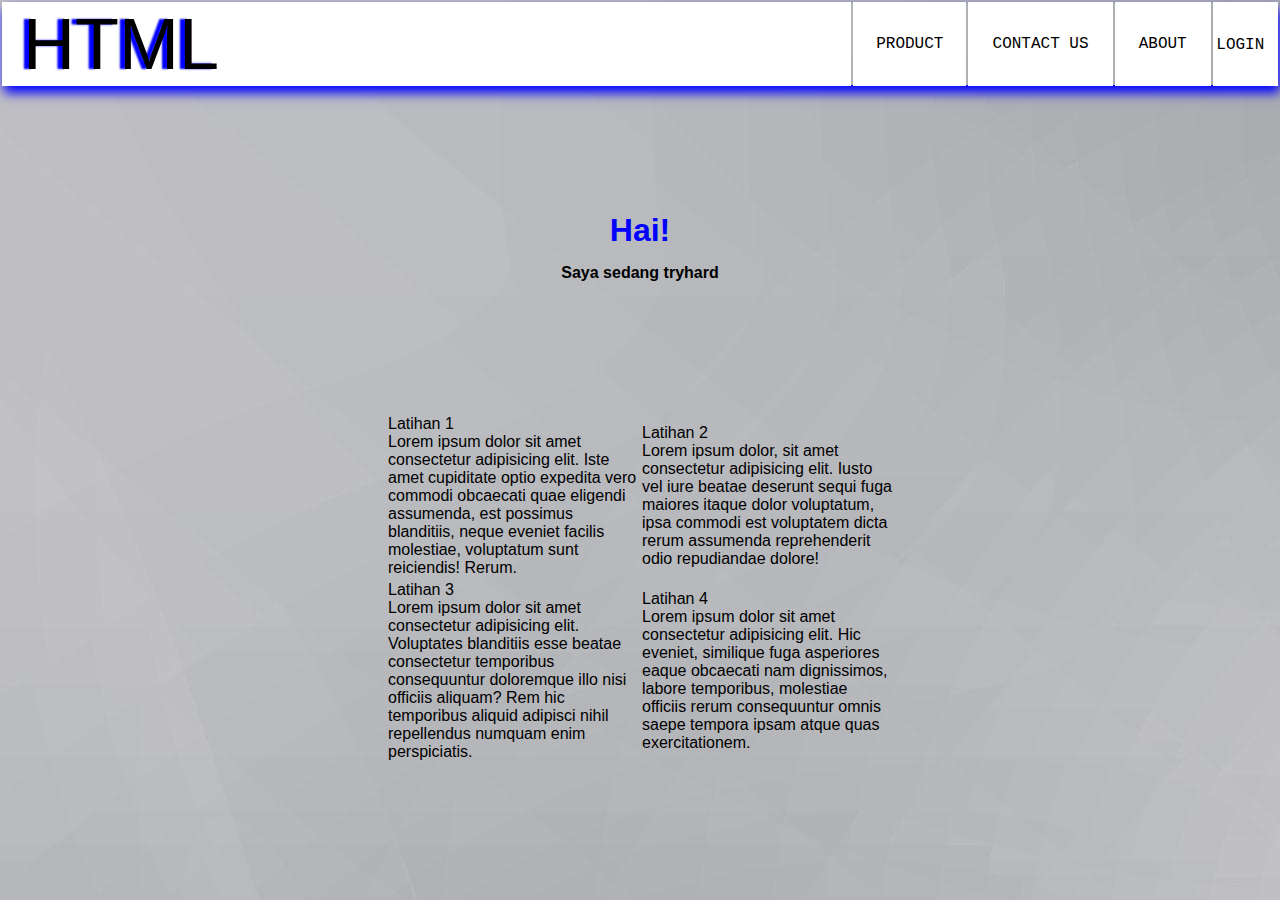
<file: index.html>
<!DOCTYPE html>
 <!DOCTYPE html>
 <html style="height: 100%;">
  <link rel="stylesheet" href="style.css" />
  <head>
    <title>myHTML</title>
  </head>
  <body style="font-family: 'Franklin Gothic Medium', 'Arial Narrow', Arial, sans-serif ;background-image: url('img/bg3.jpg') ;background-repeat: no-repeat;background-attachment: fixed  ">
    <style>

    </style>
    <table style="width: 100%; height: 100%;"; border="0px"; >
      <tr style="background-color:white;  box-shadow: 2px 7px 11px blue;  ">
        <td style="width: 65%"> 
          <font style="font-style: italic; font-size: 72px;font-family:roboto,lucon,sans-serif; text-shadow:5px 0px 2px;margin-left: 20px;"></font> 
           
          <font style="font-style:d; font-size: 72px;font-family:roboto,lucon,sans-serif;text-shadow: -5px 0px 2px blue; "><a href="Tugas.html"  style="color: black; text-decoration: none" >HTML</a></font>
        </td>
        <td style="width: 0%; text-align: right">
          <div class="dropdown"> 
            <button class="button1">PRODUCT</button>
            <div class="dropdown-content" style="text-align: left;">
              
             <a href="text.html" target="_blank">Latihan 1</a>
             <a href="Lat2.html" target="_blank">Latihan 2</a>
             <a href="test.html" target="_blank">Latihan 3</a>
             <a href="test.html" target="_blank">Coffee</a></font>

            </div>
          </div>
          </a>
        </td>
        <td style="width: 6%; text-align: center">
          <a href="#;" style="color: black; text-decoration: none; font-family: 'Courier New', Courier, monospace;">
            <button class="button1">CONTACT&nbspUS</button>
           </a>
          </td>
        <td style="width: 5%; text-align: center">
          <a href="about.html" ; style="color: black; text-decoration: none;font-family: 'Courier New', Courier, monospace;"  >
            <button class="button1">ABOUT</button>
          </a>
          </td>
        <td style="width: 5%; text-align: center">
          <a href="tabel pler.html"; style="margin-right: 10px;color: black; text-decoration: none;font-family: 'Courier New', Courier, monospace;">
            LOGIN</a></td>
      </tr>
      <tr>
        <th colspan="5" ; style="height: 320px">
          <h1>
            <font style="color: blue">Hai!</font><br />
            <font style="font-size: 50%">Saya sedang tryhard</font>
          </h1>
        </th>
      </tr>
    </table>

    <table style="width: 50%; height: 100%" ; border="0px" ; align="center" ;>
      <tr>
        <td rowspan="10" style="width: 5%; height: 5%"></td>
        <td style="width: 20%; height: 5%">
          <font>Latihan 1</font>
          <br />Lorem ipsum dolor sit amet consectetur adipisicing elit. Iste amet cupiditate optio expedita vero commodi obcaecati quae eligendi assumenda, est possimus blanditiis, neque eveniet facilis molestiae, voluptatum sunt reiciendis! Rerum.
        </td>
        <td style="width: 20%; height: 5%">
          Latihan 2 <br />
          Lorem ipsum dolor, sit amet consectetur adipisicing elit. Iusto vel iure beatae deserunt sequi fuga maiores itaque dolor voluptatum, ipsa commodi est voluptatem dicta rerum assumenda reprehenderit odio repudiandae dolore!
          <br />
        </td>
        <td rowspan="3" style="width: 5%"></td>
      </tr>
      <tr>
        <td>
          Latihan 3<br />
          Lorem ipsum dolor sit amet consectetur adipisicing elit. Voluptates blanditiis esse beatae consectetur temporibus consequuntur doloremque illo nisi officiis aliquam? Rem hic temporibus aliquid adipisci nihil repellendus numquam enim
          perspiciatis.
        </td>
        <td>
          Latihan 4 <br />
          Lorem ipsum dolor sit amet consectetur adipisicing elit. Hic eveniet, similique fuga asperiores eaque obcaecati nam dignissimos, labore temporibus, molestiae officiis rerum consequuntur omnis saepe tempora ipsam atque quas exercitationem.
        </td>
      </tr>
    </table>
  </body>
</html>
</file>
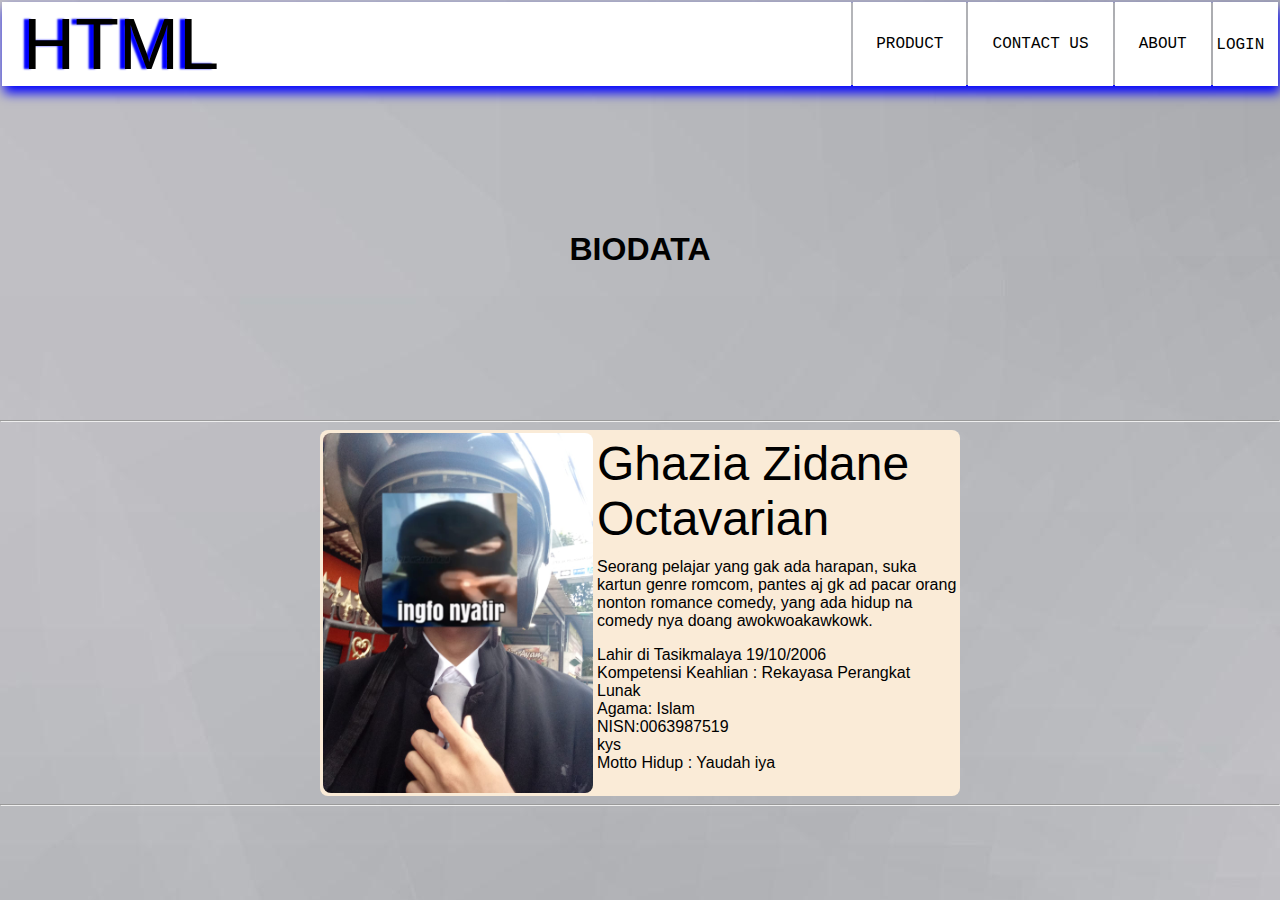
<file: about.html>
<!DOCTYPE html>
 <!DOCTYPE html>
 <html style="height: 100%;">
  <link rel="stylesheet" href="style.css" />
  <head>
    <title>myHTML</title>
  </head>
  <body style="font-family: 'Franklin Gothic Medium', 'Arial Narrow', Arial, sans-serif ;background-image: url('img/bg3.jpg') ;background-repeat: no-repeat;background-attachment: fixed  ">
    <style>

    </style>
    <table style="width: 100%; height: 100%;"; border="0px"; >
      <tr style="background-color:white;  box-shadow: 2px 7px 11px blue;  ">
        <td style="width: 65%"> 
          <font style="font-style: italic; font-size: 72px;font-family:roboto,lucon,sans-serif; text-shadow:5px 0px 2px;margin-left: 20px;"></font> 
           
          <font style="font-style:d; font-size: 72px;font-family:roboto,lucon,sans-serif;text-shadow: -5px 0px 2px blue; "><a href="Tugas.html"  style="color: black; text-decoration: none" >HTML</a></font>
        </td>
        <td style="width: 0%; text-align: right">
          <div class="dropdown"> 
            <button class="button1">PRODUCT</button>
            <div class="dropdown-content" style="text-align: left;">
              
             <a href="text.html" target="_blank">Latihan 1</a>
             <a href="Lat2.html" target="_blank">Latihan 2</a>
             <a href="test.html" target="_blank">Latihan 3</a>
             <a href="test.html" target="_blank">Coffee</a></font>

            </div>
          </div>
          </a>
        </td>
        <td style="width: 6%; text-align: center">
          <a href="#;" style="color: black; text-decoration: none; font-family: 'Courier New', Courier, monospace;">
            <button class="button1">CONTACT&nbspUS</button>
           </a>
          </td>
        <td style="width: 5%; text-align: center">
          <a href="about.html" ; style="color: black; text-decoration: none;font-family: 'Courier New', Courier, monospace;"  >
            <button class="button1">ABOUT</button>
          </a>
          </td>
        <td style="width: 5%; text-align: center">
          <a href="tabel pler.html"; style="margin-right: 10px;color: black; text-decoration: none;font-family: 'Courier New', Courier, monospace;">
            LOGIN</a></td>
      </tr>
      <tr>  
        <th colspan="5" ; style="height: 320px">
          <h1>BIODATA
        </th>
      </tr>
    </table>


 <hr>
 <table style="width: 50%; height: 100%; background-color: antiquewhite; border-radius: 8px;"; border="0px" ; align="center">

  <tr>
    <td rowspan="10" style="width: 0%;"> 
      <img src="img/ingfo.jpeg" alt="" style="width: 270px;margin-left: 0px; border-radius: 8px;"; align="center"></td>
    <td style="width: 20%; height: 5%">
      <font style="font-size: 48px;">Ghazia Zidane Octavarian</font>
      
    </td>
  </tr>
 <tr>
 <td>
  Seorang pelajar yang gak ada harapan,
  suka kartun genre romcom, 
  pantes aj gk ad pacar orang nonton romance comedy,
  yang ada hidup na comedy nya doang awokwoakawkowk.
    <p>Lahir di Tasikmalaya 19/10/2006  
    <br>Kompetensi Keahlian : Rekayasa Perangkat Lunak
    <br>Agama: Islam
    <br>NISN:0063987519
    <br>kys
    <br>Motto Hidup : Yaudah iya
 </td>  
 </tr>
    

 </table>
 <hr>
 
  </body>
 </html>
</file>
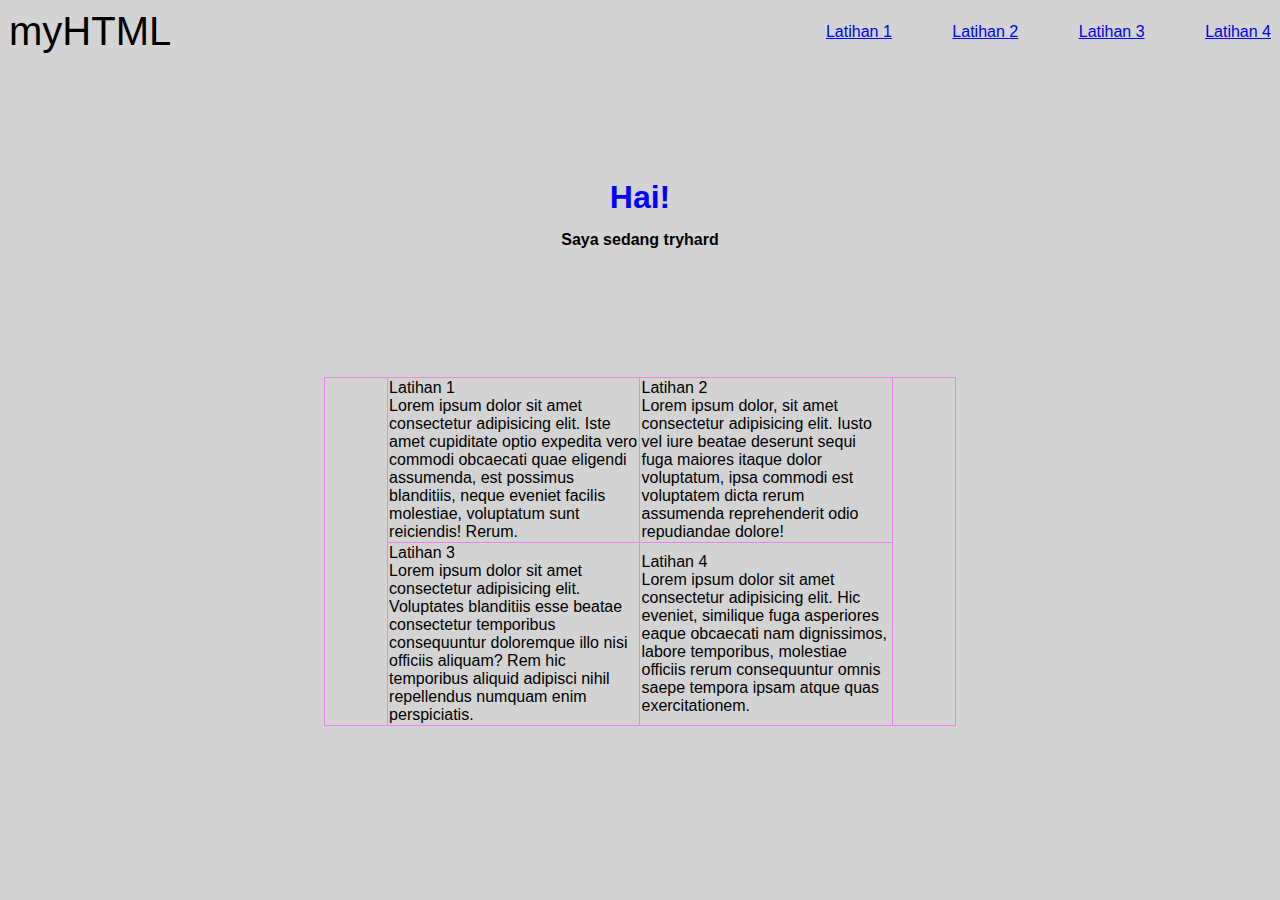
<file: ahhhhhh.html>
<!DOCTYPE html>
<html style="background-color: lightgray">
  <head>
    <title>myHTML</title>
  </head>
  <body style="font-family: 'Franklin Gothic Medium', 'Arial Narrow', Arial, sans-serif">
    <style>
      table {
        border-collapse: collapse;
        width: 100%;
        max-width: 100%;
        border-color: violet;
      }
    </style>
    <table style="width: 100%; height: 100%" ; border="0px" ;>
      <tr>
        <td style="width: 60%"><font style="font-size: 40px">myHTML</font></td>
        <td style="width: 10%; text-align: right"><a href="text.html">Latihan 1</a></td>
        <td style="width: 10%; text-align: right"><a href="lat2.html">Latihan 2</a></td>
        <td style="width: 10%; text-align: right"><a href="test.html">Latihan 3</a></td>
        <td style="width: 10%; text-align: right"><a href="tabel pler.html">Latihan 4</a></td>
      </tr>
      <tr>
        <th colspan="5" ; style="height: 320px">
          <h1>
            <font style="color: blue">Hai!</font><br />
            <font style="font-size: 50%">Saya sedang tryhard</font>
          </h1>
        </th>
      </tr>
    </table>

    <table style="width: 50%; height: 100%" ; border="1px" ; align="center" ;>
      <tr>
        <td rowspan="10" style="width: 5%; height: 5%"></td>
        <td style="width: 20%; height: 5%">
          <font>Latihan 1</font>
          <br />Lorem ipsum dolor sit amet consectetur adipisicing elit. Iste amet cupiditate optio expedita vero commodi obcaecati quae eligendi assumenda, est possimus blanditiis, neque eveniet facilis molestiae, voluptatum sunt reiciendis! Rerum.
        </td>
        <td style="width: 20%; height: 5%">
          Latihan 2 <br />
          Lorem ipsum dolor, sit amet consectetur adipisicing elit. Iusto vel iure beatae deserunt sequi fuga maiores itaque dolor voluptatum, ipsa commodi est voluptatem dicta rerum assumenda reprehenderit odio repudiandae dolore!
          <br />
        </td>
        <td rowspan="3" style="width: 5%"></td>
      </tr>
      <tr>
        <td>
          Latihan 3<br />
          Lorem ipsum dolor sit amet consectetur adipisicing elit. Voluptates blanditiis esse beatae consectetur temporibus consequuntur doloremque illo nisi officiis aliquam? Rem hic temporibus aliquid adipisci nihil repellendus numquam enim
          perspiciatis.
        </td>
        <td>
          Latihan 4 <br />
          Lorem ipsum dolor sit amet consectetur adipisicing elit. Hic eveniet, similique fuga asperiores eaque obcaecati nam dignissimos, labore temporibus, molestiae officiis rerum consequuntur omnis saepe tempora ipsam atque quas exercitationem.
        </td>
      </tr>
    </table>
  </body>
</html>
</file>
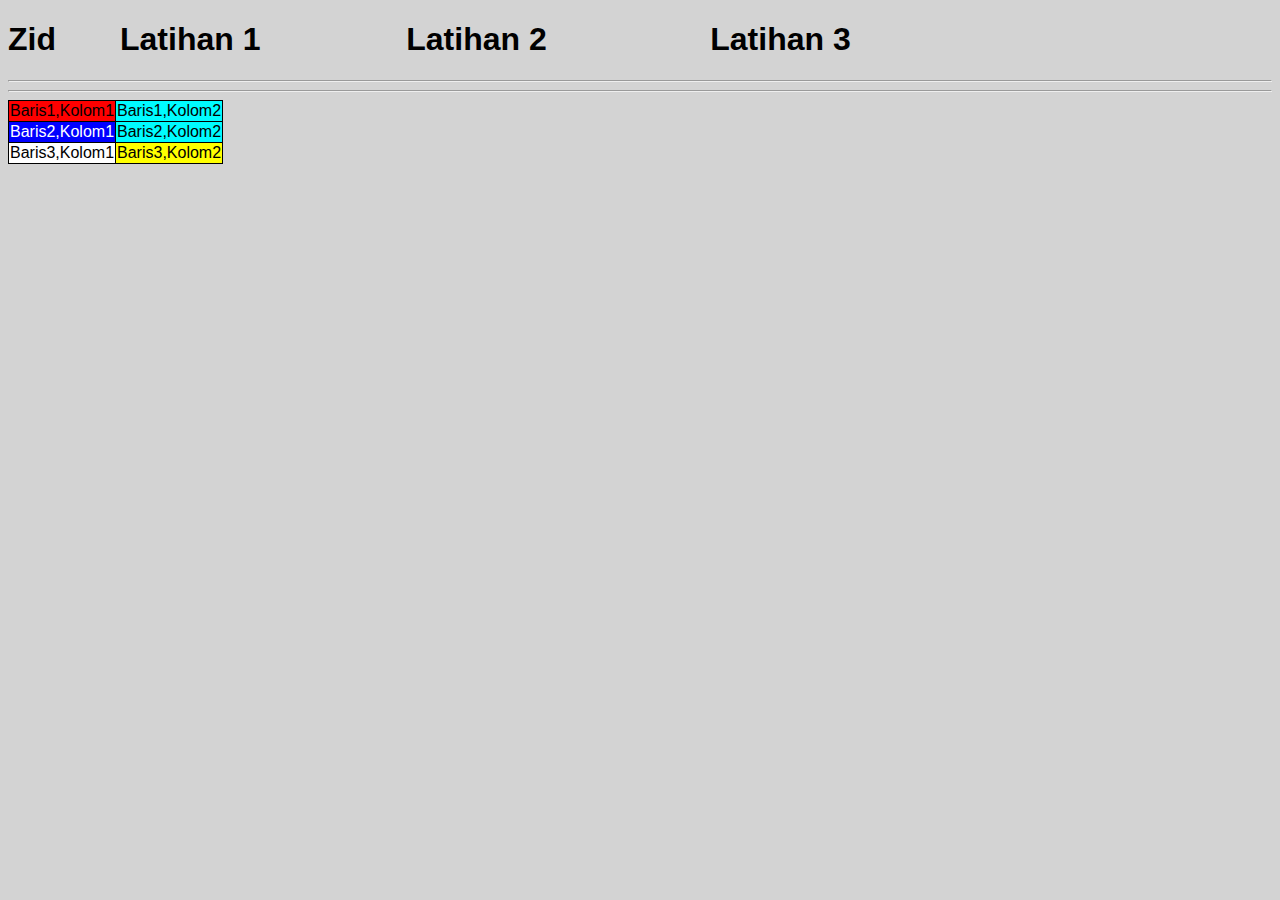
<file: Lat2.html>
<!DOCTYPE html>
<html style="background-color: lightgray">
  <head>
    <title>Toko Buku</title>
  </head>
  <body style="font-family: 'Franklin Gothic Medium', 'Arial Narrow', Arial, sans-serif">
    <h1>Zid&emsp;&emsp;<a href="text.html" ; style="color: black; text-decoration: none">Latihan 1 </a>&emsp;&emsp;&emsp; &emsp;Latihan 2 &emsp; &emsp; &emsp; &emsp;<a href="test.html" ; style="color: black; text-decoration: none">Latihan 3</a></h1>
    <hr />

    <hr />
    <style>
      table,
      th,
      td {
        border: 1px solid black;
        border-collapse: collapse;
      }
    </style>
    <table>
      <tr>
        <td style="background-color: red">Baris1,Kolom1</td>
        <td style="background-color: rgb(0, 251, 255)">Baris1,Kolom2</td>
      </tr>
      <tr>
        <td style="background-color: blue; color: white">Baris2,Kolom1</td>
        <td style="background-color: rgb(0, 251, 255)">Baris2,Kolom2</td>
      </tr>
      <tr>
        <td style="background-color: white">Baris3,Kolom1</td>
        <td style="background-color: yellow">Baris3,Kolom2</td>
      </tr>
    </table>
  </body>
</html>
</file>
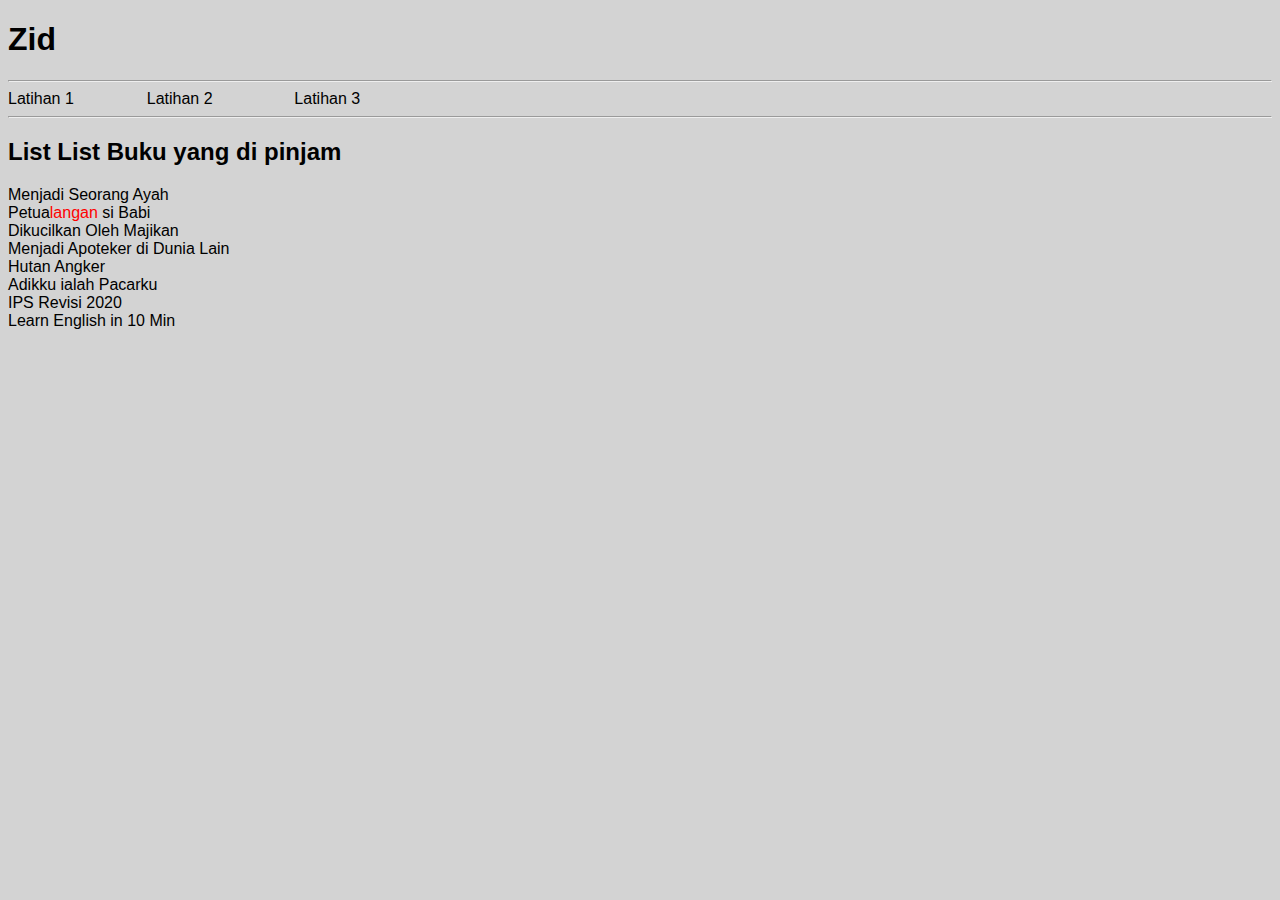
<file: test.html>
<!DOCTYPE html>
<html style="background-color: lightgray">
  <head>
    <title>myHTML</title>
  </head>
  <body style="font-family: 'Franklin Gothic Medium', 'Arial Narrow', Arial, sans-serif">
    <h1>Zid</h1>

    <hr />
    <a href="text.html" ; style="color: black; text-decoration: none"> Latihan 1 </a> &emsp;&emsp;&emsp; &emsp;<a href="lat2.html" ; style="color: black; text-decoration: none">Latihan 2</a> &emsp; &emsp; &emsp; &emsp;<a
      href="test.html"
      ;
      style="color: black; text-decoration: none"
      >Latihan 3
    </a>
    <hr />
    <h2>List List Buku yang di pinjam</h2>
    Menjadi Seorang Ayah
    <br />Petua<font style="color: red">langan</font> si Babi <br />Dikucilkan Oleh Majikan <br />Menjadi Apoteker di Dunia Lain <br />Hutan Angker <br />Adikku ialah Pacarku <br />IPS Revisi 2020 <br />Learn English in 10 Min
  </body>
</html>
</file>
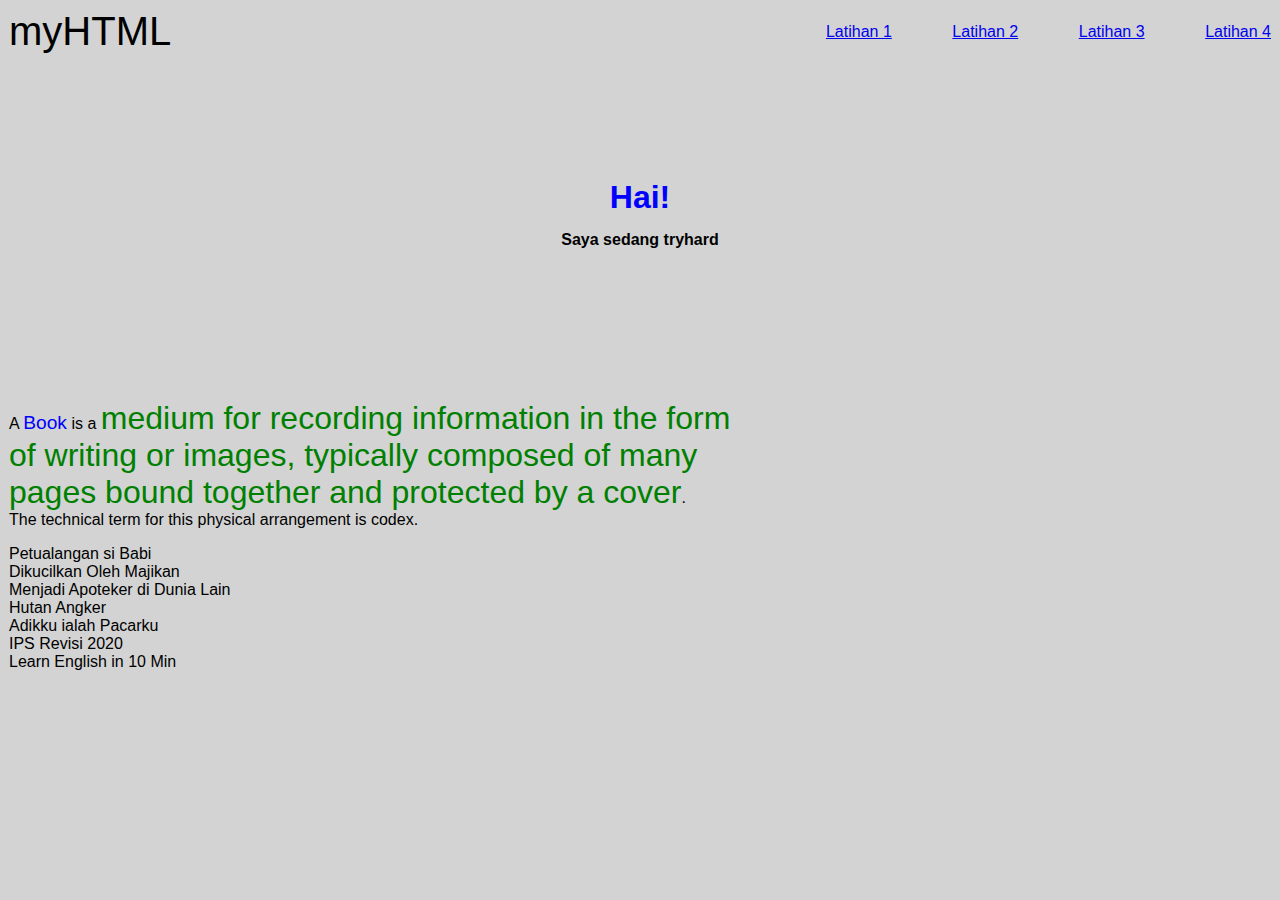
<file: text.html>
<!DOCTYPE html>
<html style="background-color: lightgray">
  <head>
    <title>Latihan1</title>
  </head>
  <body style="font-family: 'Franklin Gothic Medium', 'Arial Narrow', Arial, sans-serif">
    <style>
      table {
        border-collapse: collapse;
        width: 100%;
        max-width: 100%;
        border-color: violet;
      }
    </style>
    <table style="width: 100%; height: 100%" ; border="0px" ;>
      <tr>
        <td style="width: 60%"><font style="font-size: 40px">myHTML</font></td>
        <td style="width: 10%; text-align: right"><a href="text.html">Latihan 1</a></td>
        <td style="width: 10%; text-align: right"><a href="lat2.html">Latihan 2</a></td>
        <td style="width: 10%; text-align: right"><a href="test.html">Latihan 3</a></td>
        <td style="width: 10%; text-align: right"><a href="tabel pler.html">Latihan 4</a></td>
      </tr>
      <tr>
        <th colspan="5" ; style="height: 320px">
          <h1>
            <font style="color: blue">Hai!</font><br />
            <font style="font-size: 50%">Saya sedang tryhard</font>
          </h1>
        </th>
      </tr>
      <td>
      <h2>
        <tr>
        <td>
        A <big style="color: blue">Book</big> is a <font style="color: green; font-size: xx-large">medium for recording information in the form of writing or images, typically composed of many pages bound together and protected by a cover</font>. <br>The
        technical term for this physical arrangement is codex.
      </h2>

      <p />Petualangan si Babi
      <br />Dikucilkan Oleh Majikan
      <br />Menjadi Apoteker di Dunia Lain
      <br />Hutan Angker
      <br />Adikku ialah Pacarku
      <br />IPS Revisi 2020
      <br />Learn English in 10 Min
    </td>
    </tr>
    </table>
  </body>
</html>
</file>
<file: style.css>
.dropdown {
  display: inline-block;
  position: relative;
}
.dropdown-content {
  display: none;
  position: absolute;
  width: 100%;
  overflow: auto;
  box-shadow: 0px 10px 10px 0px rgba(0, 0, 0, 0.4);
}
.dropdown:hover .dropdown-content {
  display: block;
  background-color: white;
  max-height: 200px;
}
.dropdown-content a {
  display: block;
  color: #000000;
  padding: 5px;
  text-decoration: none;
  font-family: "Courier New", Courier, monospace;
}
.dropdown-content a:hover {
  color: #ffffff;
  background-color: #0d00ff;
  transition-duration: 0.27s;
  border: 2px solid white;
}

button {
  background-color: white;
  border: none;
  color: white;
  padding: 16px 32px;
  text-align: center;
  text-decoration: none;
  display: inline-block;
  font-size: 16px;
  margin: 4px 2px;
  transition-duration: 0.4s;
  cursor: pointer;
  font-family: "Courier New", Courier, monospace;
}

.button1 {
  color: black;
  border: 0px solid #4caf50;
  padding: 20px;
}

.button1:hover {
  color: blue;
  padding: 20px 60px;
}

.tab {
  border-collapse: collapse;
  width: 100%;
  max-width: 100%;
  border-color: violet;
}

.opaq {
  opacity: 0.5;
}

html {
  margin: 0;
  height: 100%;
}

body {
  margin: 0px;
  min-height: 100%;
}
</file>
